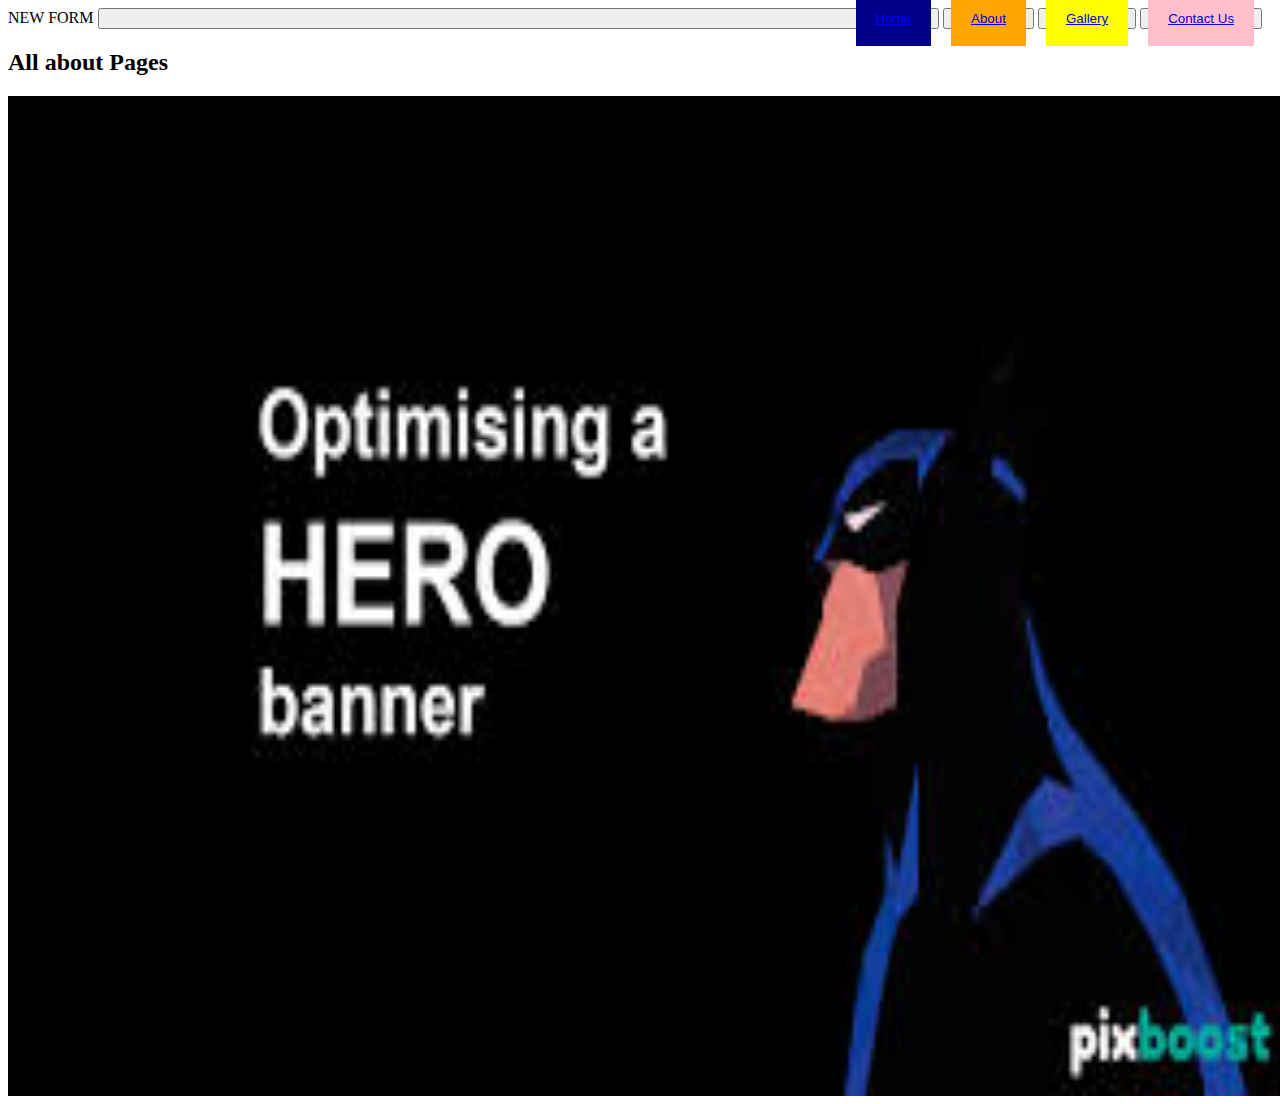
<file: index.html>
<html>
<head>NEW FORM
</head>
<button><a href="home.html" class=btn>Home</a> </button>
    <button ><a href="about.html"class=btn4>About</a></button>
    <button ><a href="gallery.html" class=btn3>Gallery</a></button>
     <button ><a href="contact.html" class=btn2>Contact Us</a></button>
   <style>
   	.btn{
   		 width:20%;
            background-color: darkblue;
            padding: 20px; 
            margin-left:750px;
 
   	}
   	.btn2 {
   		width:30%;
   		background-color:pink;
   		padding:20px;

   	}
   	.btn3 {
   		width:40p%;
   		background-color:yellow;
   		padding:20px;
   	}
 .btn4 {
 	width:40px;
 	background-color:orange;
 	padding:20px;
 }
   </style>
<body>
<h2> All about Pages</h2>
<img  src=images/banner.jpeg height=1000, width=1300>
</body>
</html>
</file>
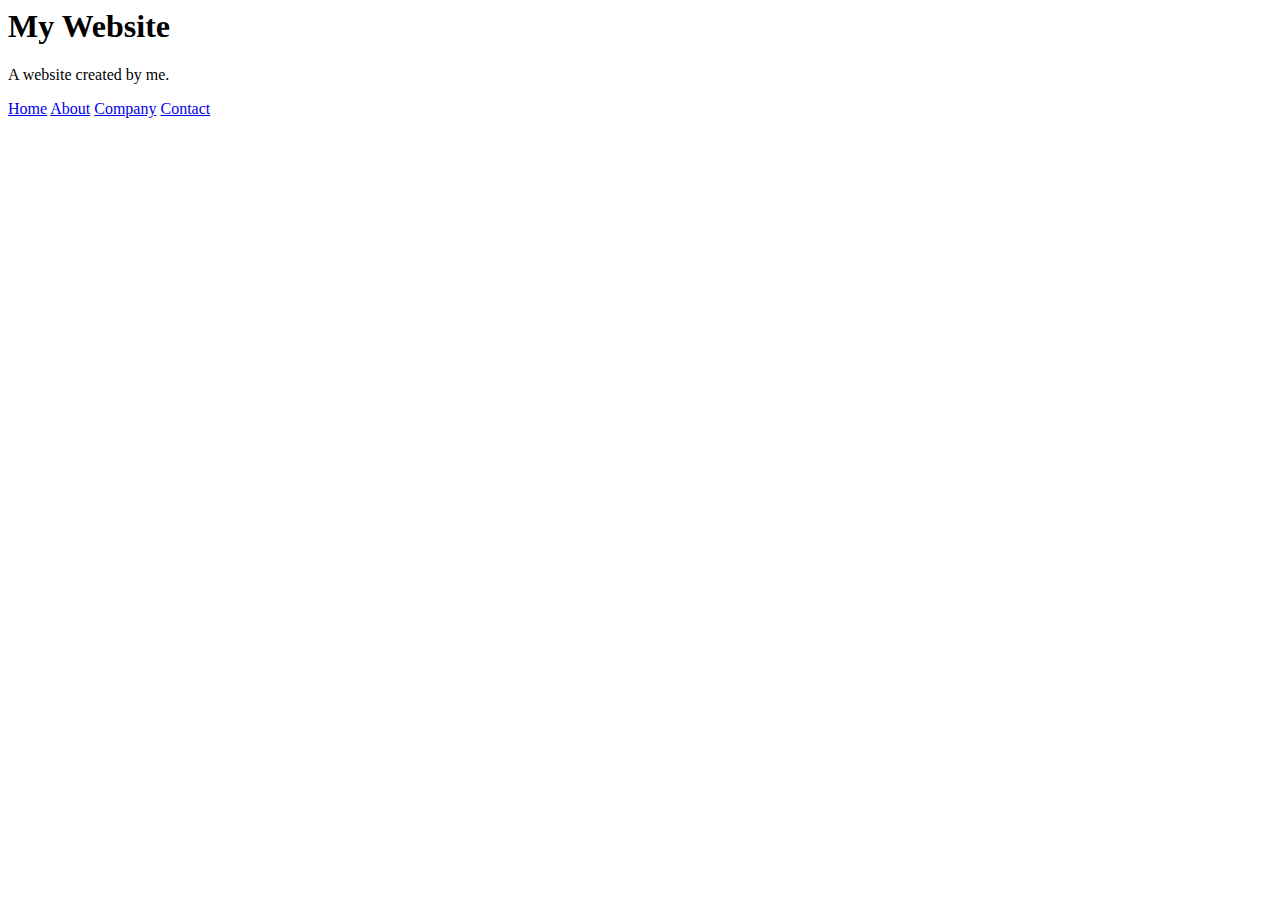
<file: trialon hw1/index.html>
<html>
   <!--  <head>
        <title>NewDeveloper</title>
        <link rel="stylesheet" href="style.css">
    </head>
<body>
        <header>
            <img src="images\images.jpeg" class="profile-img">
            <nav>
                <ul>
                    <li><a href="#hero">Home</a></li>
                    <li><a href="#about">About</a></li>
                    <li><a href="#gallery">Gallery</a></li>
                    <li><a href="#contact">Contact</a></li>
                </ul>
            </nav>
        </header> -->
        <div class="header">
  <h1>My Website</h1>
  <p>A website created by me.</p>
</div>

<div class="navbar">
  <a href="#"class="right">Home</a>
  <a href="#"class="right">About</a>
  <a href="#" class="right">Company</a>
  <a href="#" class="right">Contact</a>
</div>
<!-- <nav>
  <div class="nav-bg"></div>
  <ul>
    <li><a href="">Link</a></li>
    <li><a href="">Link</a></li>
    <li><a href="">Link</a></li>
    <li><a href="">Link</a></li>
  </ul>
</nav> -->
<!-- <div class="hero">
  <h1>Unique Idea</h1>
</div>
<body>
        <header>
            <img src="images\images.jpeg" class="profile-img">
            <nav>
                <ul>
                    <li><a href="#hero">Home</a></li>
                    <li><a href="#about">About</a></li>
                    <li><a href="#gallery">Gallery</a></li>
                    <li><a href="#contact">Contact</a></li>
                </ul>
            </nav>
        </header>
        <main>
            <section id="hero">
                <div class="section-inner">
                    <img src="[data-uri]" class="profile-img">
                    <h1>Hi, I'm Devasena</h1>
                </div>
            </section>
            <section id="about">
                <div class="section-inner">
                    <h2>About me</h2>
                    <p>I'm a learner of web technologies.computers communicate with each other using markup languages and multimedia packages. It gives us a way to interact with hosted information, like websites. Web technology involves the use of hypertext markup language (HTML) and cascading style sheets (CSS).</p>
                    <h3>Achievements</h3>
                   
                        <li>Bachelor of Information Technologies, 2014</li>
                        <li>I coded few websites,in e-commerce platform</li>
                    
                </div>
            </section>
            <section id="gallery">
                <div class="section-inner">
                    <h2>Gallery</h2>
                    <p>List of few e-commerce websites portfolio</p>
                    <h3>Gallery of  websites</h3>
                    <ul>
                        <li>Phalamrutha</li>
                        <li>Mangalore Super Market</li>
                        <li>MeatBazzar</li>
                    </ul>
                </div>
            </section>
            <section id="contact">
                <div class="section-inner">
                    <h2>Contact me</h2>
                    <p>You can find me on:</p>
                    <ul>
                        <li><a href="https://www.facebook.com/devasena.sindhu.9">Facebook</a></li>
                        <li><a href="https://www.linkedin.com/in/devasena-c-t-0b847b96">Linkedin</a></li>
                        <li><a href="">Instagram</a></li>
                    </ul>
                    <p>Or, you can <a href="mailto:devasena@vagupu.com">send me an email</a>.</p>
                    <button type="submit" value="Submit" class="finish">FINISH</button>
                </div>
            </section> 
        </main>
        <footer>
            © Copyright at Newdeveloper, 2019
        </footer>
    </body>
</html>
<div class="content-wrapper">
  <h1>Some Title</h1>
  <p>Cray marfa artisan mlkshk tote bag. Freegan man braid master cleanse, pork belly retro artisan man bun hammock cronut quinoa roof party. Pop-up cardigan poutine meditation, affogato stumptown wolf fashion axe pug. Listicle paleo seitan keytar, twee kinfolk salvia meggings cold-pressed retro fingerstache typewriter organic cred. Tacos church-key gochujang, swag ugh squid put a bird on it VHS fingerstache ennui cardigan craft beer. Taxidermy beard you probably haven't heard of them four dollar toast PBR&B. Poutine lo-fi blue bottle, twee hammock sriracha godard.</p>
  
  <p>Cardigan DIY dreamcatcher stumptown. Brunch yuccie swag, selfies leggings echo park quinoa cred squid cray typewriter. Tofu crucifix small batch typewriter irony, blog iPhone cold-pressed tousled pork belly polaroid. Direct trade heirloom deep v chicharrones kale chips. 8-bit viral kale chips food truck chillwave pork belly, art party cornhole hoodie banjo freegan. Tacos vice selfies, wolf tumblr vinyl affogato leggings sartorial forage plaid deep v cronut schlitz you probably haven't heard of them. Meditation normcore fap, pork belly 3 wolf moon pabst next level tacos gochujang franzen.</p>
  
  <p>Ethical keytar slow-carb forage before they sold out meggings. Kombucha church-key kickstarter, pork belly scenester beard ugh ennui ramps gochujang pop-up chambray retro tacos messenger bag. Lo-fi pour-over tote bag migas brunch deep v shoreditch slow-carb before they sold out selfies. Meh hashtag kombucha ennui venmo. Lo-fi seitan normcore hoodie biodiesel celiac. Pickled master cleanse kitsch tofu, freegan vinyl letterpress. Tote bag banjo 90's, brunch XOXO retro cred seitan venmo master cleanse.</p>
</div>
<footer>
  <h3>Copyrights Reserved - 2019</h3>
</footer> -->
</file>
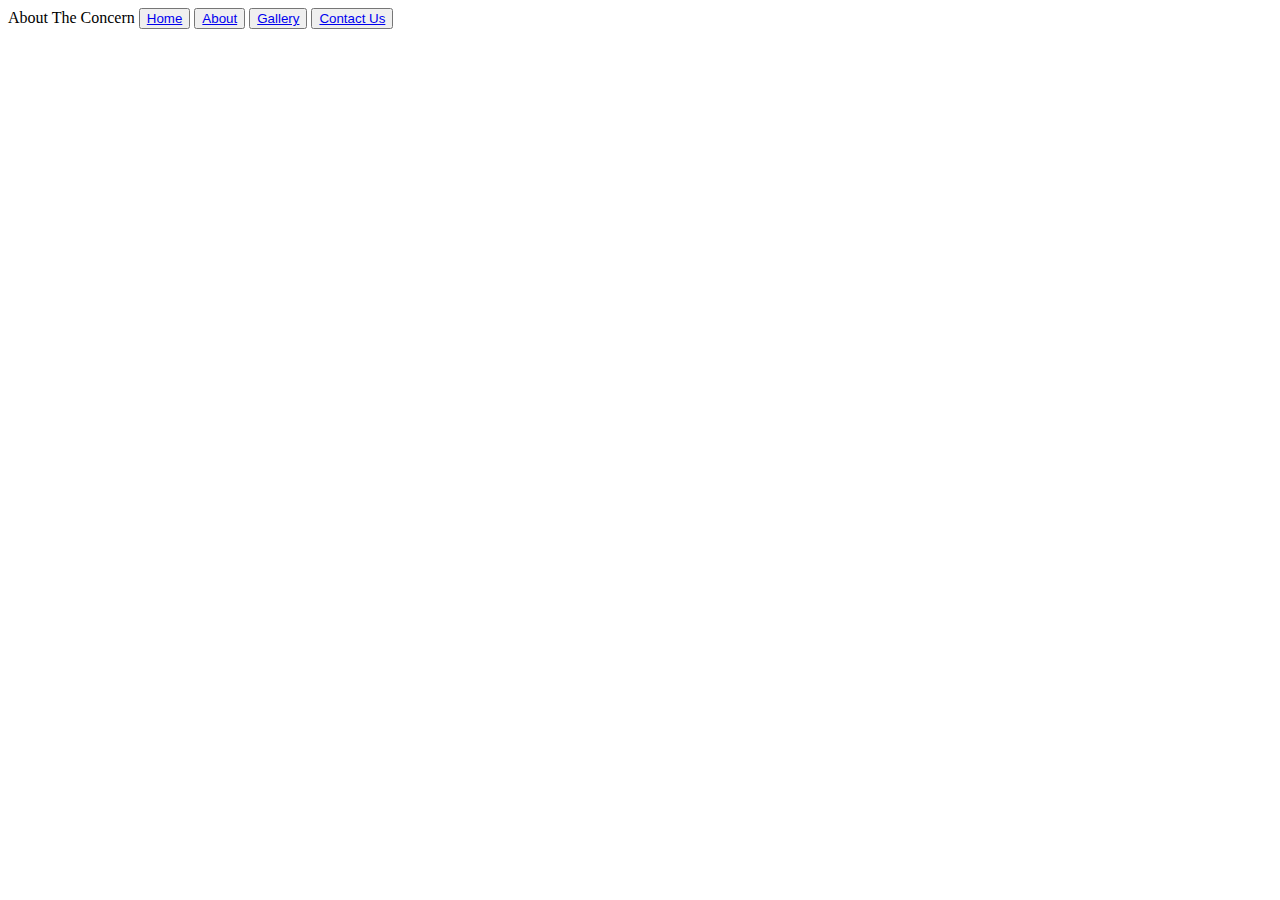
<file: about.html>
<html>
<head>
	About The Concern
</head>
<button ><a href="home.html">Home</a> </button>
    <button ><a href="about.html">About</a></button>
    <button ><a href="gallery.html">Gallery</a></button>
     <button ><a href="contact.html">Contact Us</a></button>
</html>
</file>
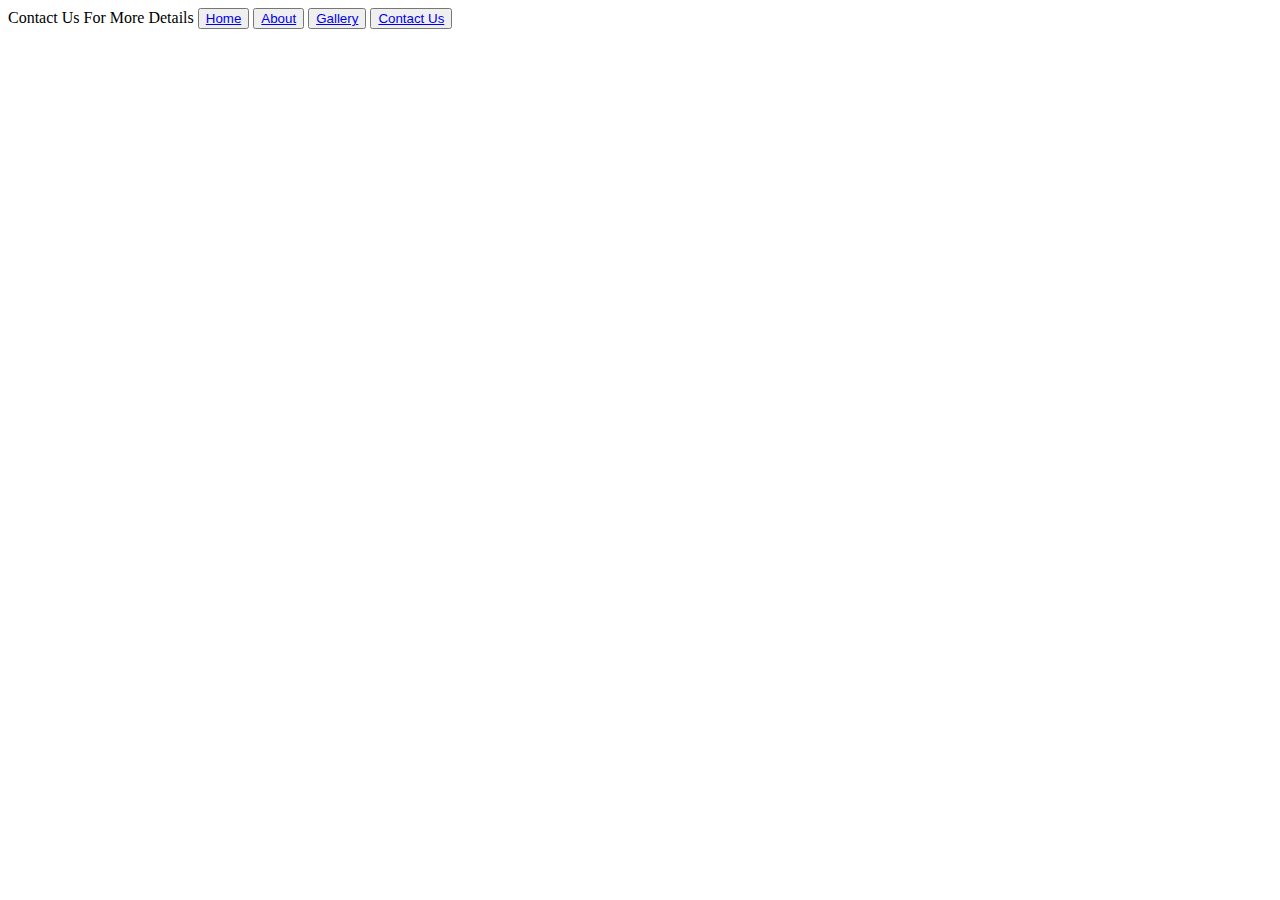
<file: contact.html>
<html>
<head>
	Contact Us For More Details
</head>
<button ><a href="home.html">Home</a> </button>
    <button ><a href="about.html">About</a></button>
    <button ><a href="gallery.html">Gallery</a></button>
     <button ><a href="contact.html">Contact Us</a></button>
</html>
</file>
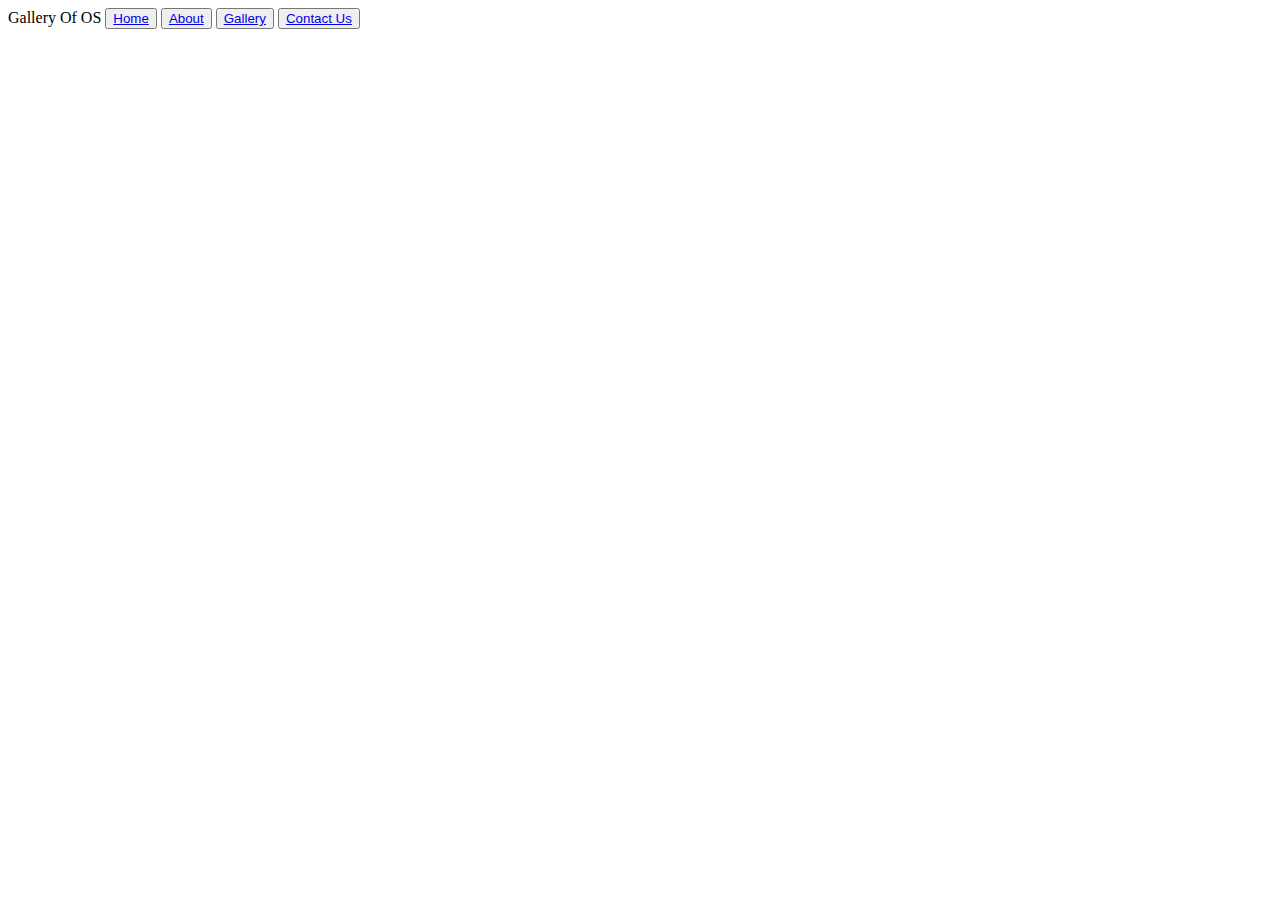
<file: gallery.html>
<html>
    <head>Gallery Of OS</head>
    <button ><a href="home.html">Home</a> </button>
    <button ><a href="about.html">About</a></button>
    <button ><a href="gallery.html">Gallery</a></button>
     <button ><a href="contact.html">Contact Us</a></button>
     </html>
</file>
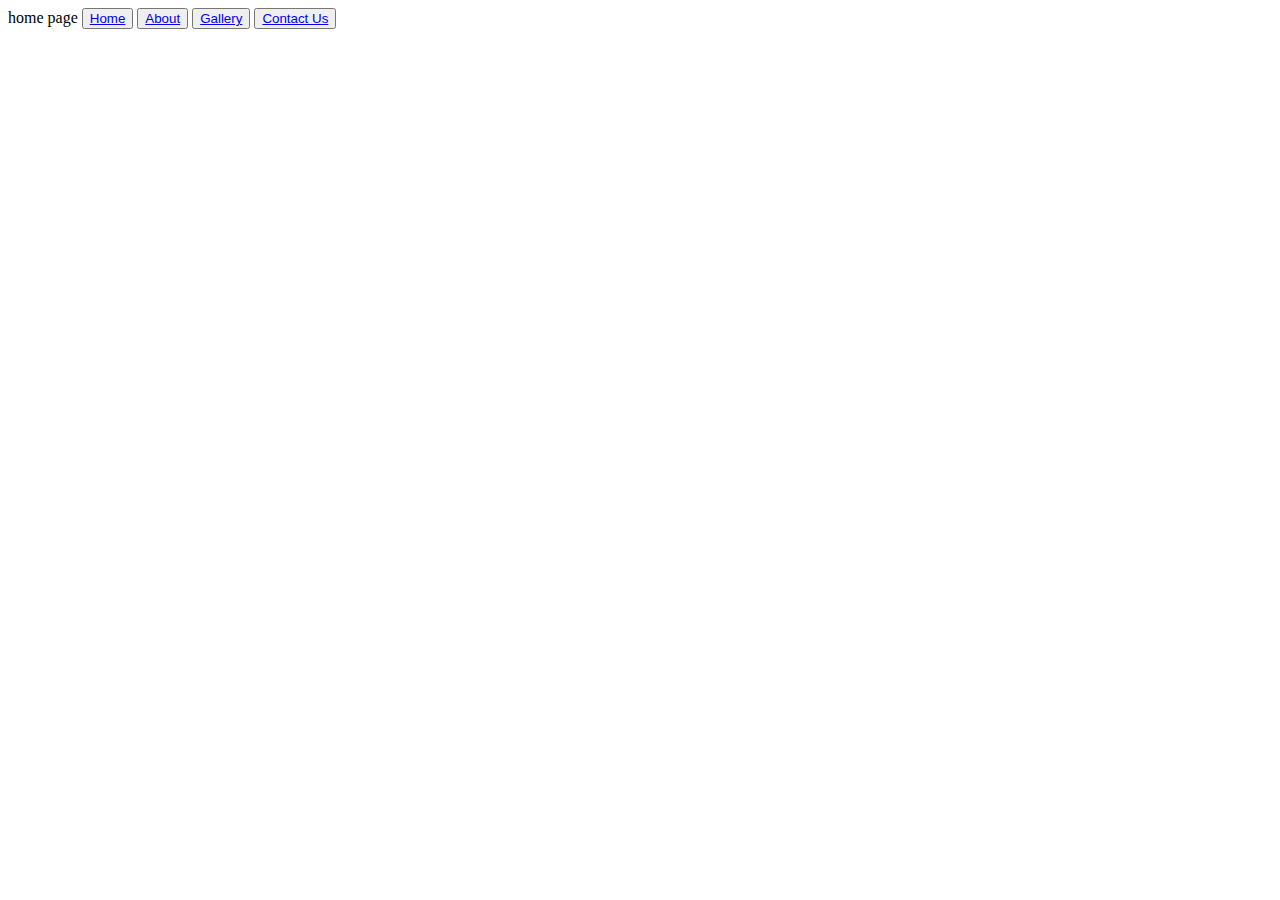
<file: home.html>
<html><head>home page</head>
<button ><a href="home.html">Home</a> </button>
    <button ><a href="about.html">About</a></button>
    <button ><a href="gallery.html">Gallery</a></button>
     <button ><a href="contact.html">Contact Us</a></button>
</html>
</file>
<file: trialon hw1/style.css>
body {
  margin: 0;
  padding: 0;
  background: black;
  color: white;
}
header{
  background-color: yellow;
}

nav {
  position: fixed;
  z-index: 9999;
  top: 0;
  left: 0;
  width: 100%;
  height: 35px;
}

nav ul {
  list-style: none;
  margin: 0;
  padding: .2em 2em;
  float: right;
}

nav ul li {
  display: inline-block;
  margin: 0;
  padding: .2em .7em;
}

nav a {
  width: 100%;
  height: 100%;
  color: white;
  text-decoration: none;
  font-family: Ubuntu;
  font-size: 1.15em;
  font-weight: lighter;
  letter-spacing: 1px;
  transition: .25s ease-in-out;
}

nav a:hover {
  color: yellow;
}

.nav-bg {
  content: '';
  position: absolute;
  display: block;
  top: -100%;
  width: 100%;
  height: 100%;
  z-index: -1;
  background: rgb(50, 50, 50);
  transition: .45s ease-in-out;
}

.bg-hidden {
  top: -100%;
  opacity: 0;
}

.bg-visible {
  top: 0;
  opacity: 1;
}

h1 {
  text-align: center;
  font-family: Ubuntu;
  letter-spacing: 1px;
}

.hero {
  position: relative;
  width: 100%;
  height: 500px;
  background: rgb(50, 50, 50);
  background: url(https://doninmass.files.wordpress.com/2013/04/walking-in-rain-painting-wallpaper-hd.jpg) no-repeat 50% 50% fixed;
  background-size: 130%;
  overflow: hidden;
}

.hero h1 {
  position: absolute;
  top: 50%;
  left: 0;
  width: 100%;
  padding: .3em;
  font-size: 3em;
  font-weight: lighter;
}

.content-wrapper {
  width: 80%;
  height: 3000px;
  padding: 1em 10%;
}

.content-wrapper h1 {
  margin: 0;
  color: rgb(220, 120, 0);
}

.content-wrapper p {
  font-family: "Open Sans";
  text-indent: 1.5em;
}
footer {
  background-color: yellow;
}
</file>
